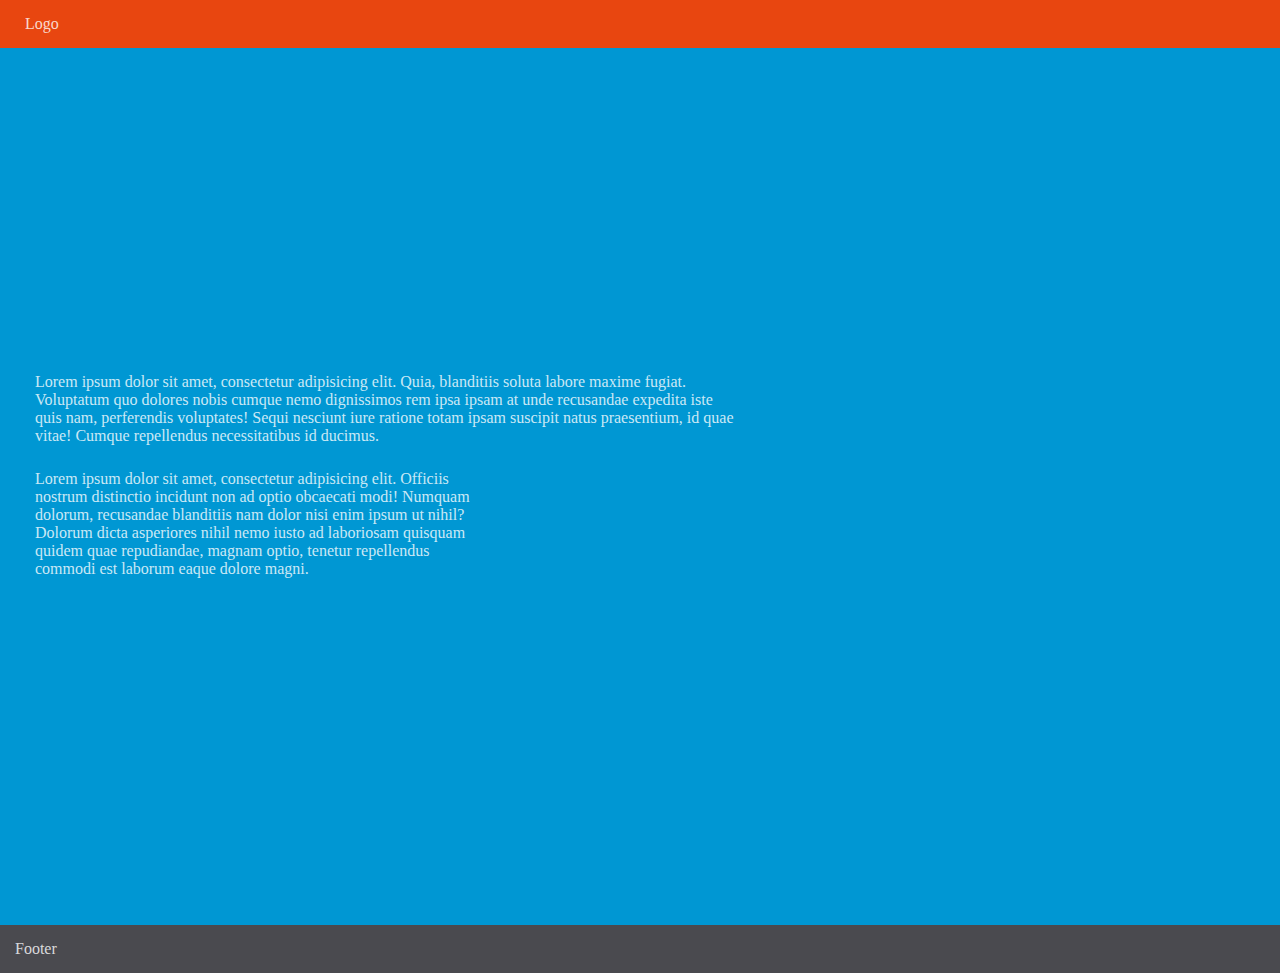
<file: index.html>
<!DOCTYPE html>
<html lang="en">
<head>
    <meta charset="UTF-8">
    <meta name="viewport" content="width=device-width, initial-scale=1.0">
    <meta http-equiv="X-UA-Compatible" content="ie=edge">
    <title>Document</title>
    <link rel="stylesheet" href="main.css" type="text/css" />
</head>
<body>
  <main class="main">
    <header class="header">
        <div class="logo">Logo</div>
    </header>    
    
    <section class="section">
        <div class="vcenter">
            <article class="article column-60">
                <p class="section-paragraph">
                    Lorem ipsum dolor sit amet, consectetur adipisicing elit. Quia, blanditiis soluta labore maxime fugiat. Voluptatum quo dolores nobis cumque nemo dignissimos rem ipsa ipsam at unde recusandae expedita iste quis nam, perferendis voluptates! Sequi nesciunt iure ratione totam ipsam suscipit natus praesentium, id quae vitae! Cumque repellendus necessitatibus id ducimus.
                </p>
            </article>
            <aside class="aside column-40">
                <p class="section-paragraph">
                    Lorem ipsum dolor sit amet, consectetur adipisicing elit. Officiis nostrum distinctio incidunt non ad optio obcaecati modi! Numquam dolorum, recusandae blanditiis nam dolor nisi enim ipsum ut nihil? Dolorum dicta asperiores nihil nemo iusto ad laboriosam quisquam quidem quae repudiandae, magnam optio, tenetur repellendus commodi est laborum eaque dolore magni.
                </p>
            </aside>
        </div>
    </section>
    
    <footer class="footer">
        Footer
    </footer>
  </main>
</body>
</html>
</file>
<file: main.css>
body, html {
    height:100%;
    margin:0;
    color: rgba(255,255,255, .8);
}
.header {
    position: fixed;
    top:0;
    left:0;
    right:0;
    background-color: #e84610;
    padding:15px 25px;
}

.main {
    height:100%;
}
.section {
    background-color: #0097d3;
    height: 100%;
}
.vcenter {
    position: relative;
    top: 50%;
    margin:10px;
    transform: translateY(-50%);
}

.section-paragraph {
    font-size: 1em;
    margin: 25px;
}

.footer {
    background-color: #4a4a4f;
    padding: 15px;
}

@media (min-width: 768px) {
    .column {
        float: left;
    }
    
    .column-60 {
        width: 60%;
    }
    .column-40 {
        width: 40%;
    }
}
</file>
